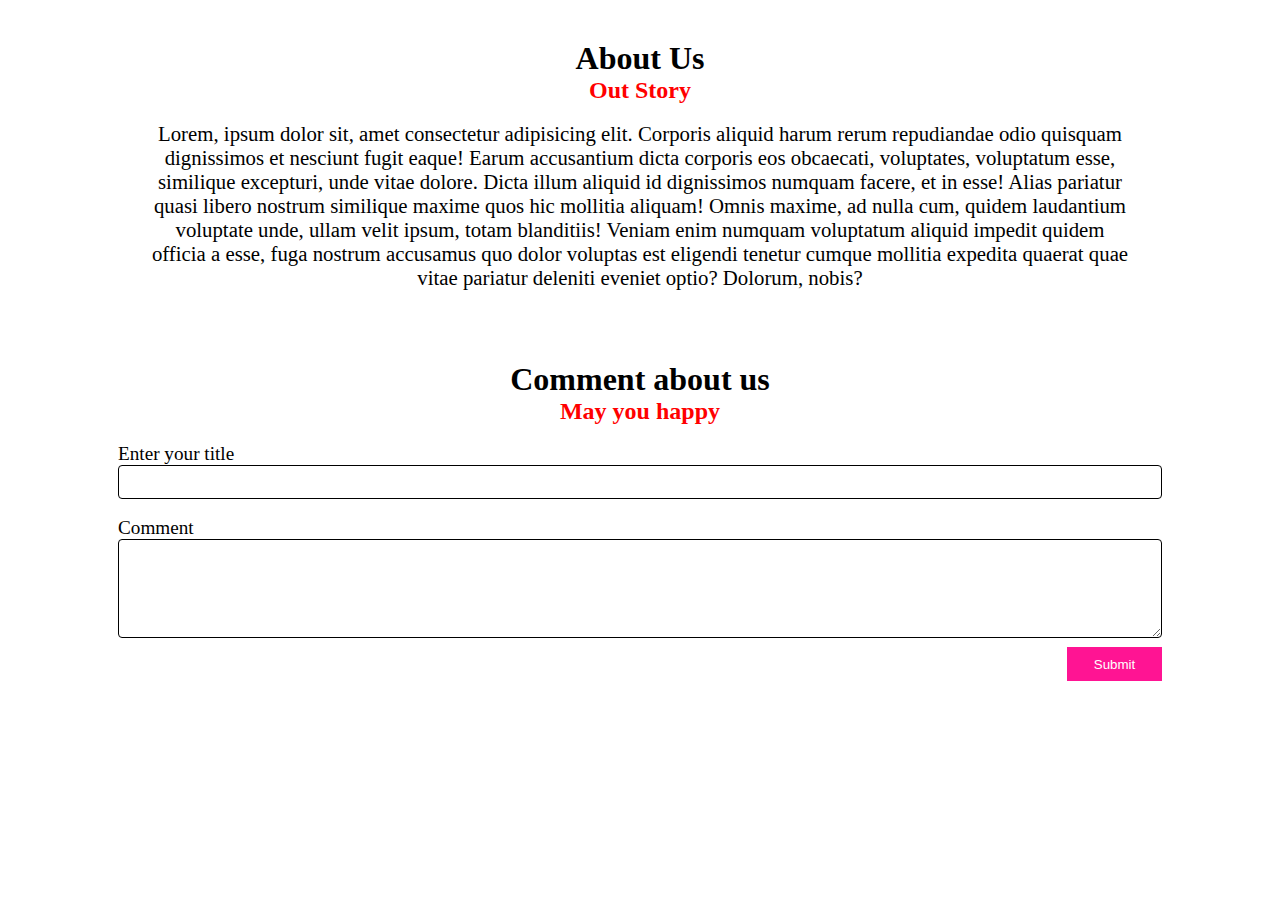
<file: satyam2021abouts.html>
<!DOCTYPE html>
<html lang="en">
<head>
	<meta charset="UTF-8">
	<meta name="viewport" content="width=device-width, initial-scale=1.0">
	<link rel="stylesheet" type="text/css" href="satyam2021abouts.css">
	<link rel="stylesheet" type="favicon" href="favicon.ico">
	<title>Document</title>
</head>
<body>
	<section id="About">
		<form>
			<div id="About1"><a>About Us</a></div>
			<div id="About2"><a>Out Story</a></div>

			<div id="About3"><a>Lorem, ipsum dolor sit, amet consectetur adipisicing elit. Corporis aliquid harum rerum repudiandae odio quisquam dignissimos et nesciunt fugit eaque! Earum accusantium dicta corporis eos obcaecati, voluptates, voluptatum esse, similique excepturi, unde vitae dolore. Dicta illum aliquid id dignissimos numquam facere, et in esse! Alias pariatur quasi libero nostrum similique maxime quos hic mollitia aliquam! Omnis maxime, ad nulla cum, quidem laudantium voluptate unde, ullam velit ipsum, totam blanditiis! Veniam enim numquam voluptatum aliquid impedit quidem officia a esse, fuga nostrum accusamus quo dolor voluptas est eligendi tenetur cumque mollitia expedita quaerat quae vitae pariatur deleniti eveniet optio? Dolorum, nobis?</a></div>
		</form>
	</section>

	<section id="Comment">
		<form>
			<div id="Comment1"><a>Comment about us</a></div>
			<div id="Comment2"><a>May you happy</a></div>
			<label>Enter your title</label>
			<input type="text" name="">
			<label>Comment</label>
			<textarea></textarea>
			<div id="Commentbtn"><button><a href="index.html">Submit</a></button></div>
		</form>
	</section>
</body>
</html>
</file>
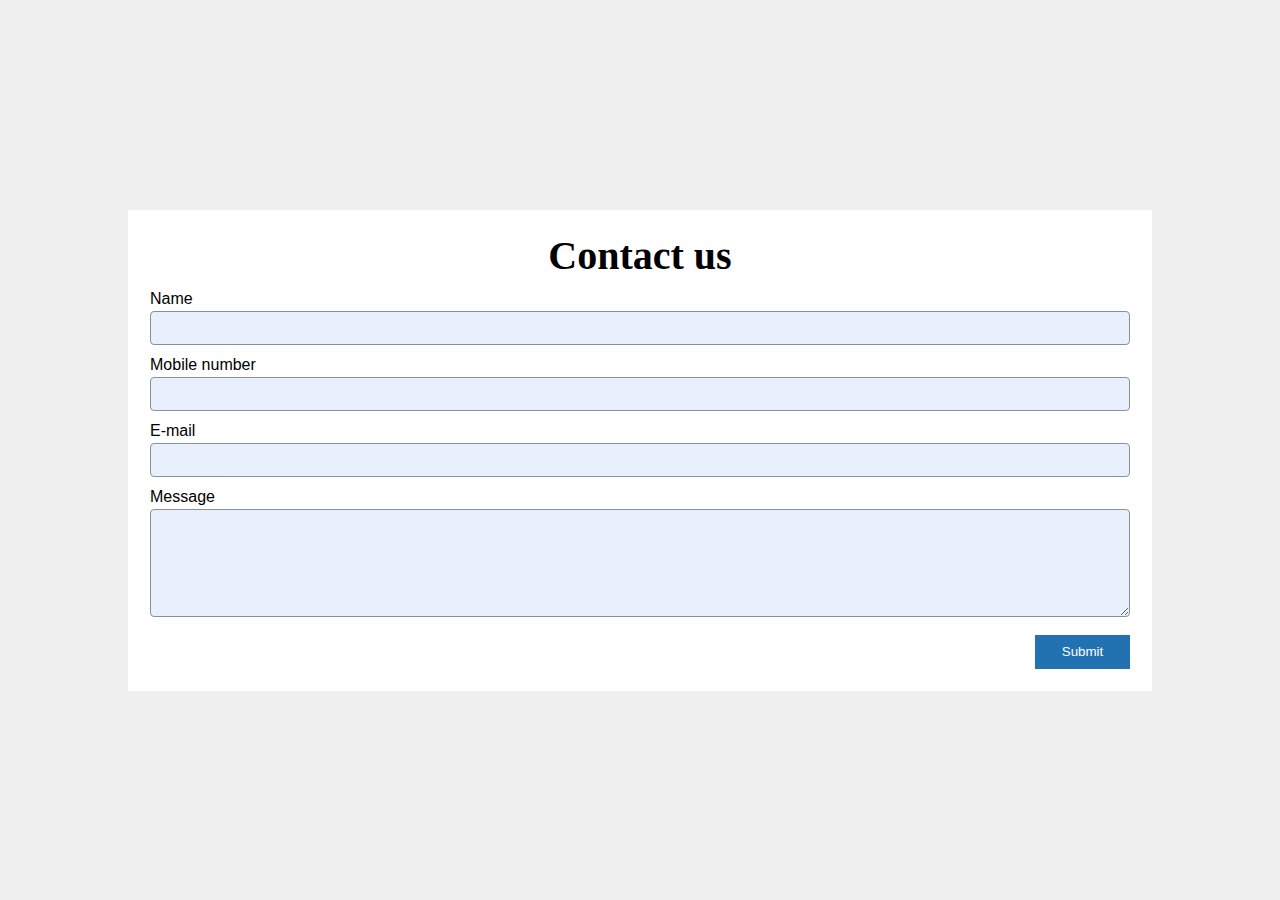
<file: satyam2021projectcontact.html>
<!DOCTYPE html>
<html lang="en">
<head>
	<meta charset="UTF-8">
	<meta name="viewport" content="width=device-width, initial-scale=1.0">
	<link rel="stylesheet" type="text/css" href="satyam2021projectcontact.css">
	<link rel="stylesheet" type="favicon" href="favicon.ico">
	<title>Document</title>
</head>
<body>
	<section id="Contact">
		<form>
			<div class="Contactus"><a>Contact us</a></div>
			<label>Name</label>
			<input type="text">
	
			<label>Mobile number</label>
			<input type="text">
			<label>E-mail</label>
			<input type="text">
			<label>Message</label>
			<textarea></textarea>
			<div class="Contactbutton"><button><a href="index.html">Submit</a></button></div>
		</form>
	</section>
</body>
</html>
</file>
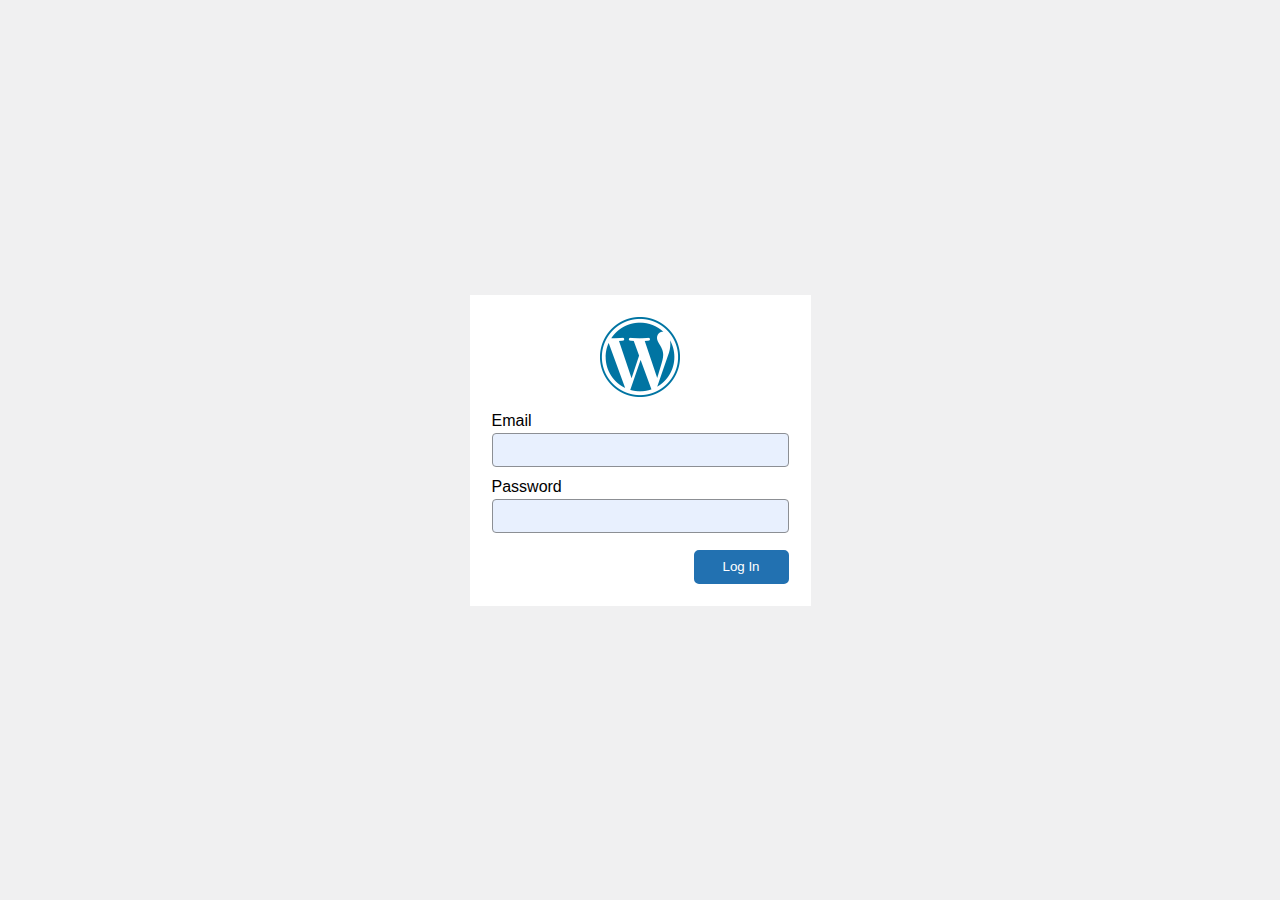
<file: satyam2021projectlogin.html>
<!DOCTYPE html>
<html lang="en">
<head>
	<meta charset="UTF-8">
	<meta name="viewport" content="width=device-width, initial-scale=1.0">
	<title>Signin</title>
	<link rel="stylesheet" type="text/css" href="satyam2021projectlogin.css">
	<link rel="stylesheet" type="favicon" href="favicon.ico">

	<style>
.error_signin_data{

	color: #721c24;
    background-color: #f8d7da;
    border-color: #f5c6cb;
    position: relative;
    padding: .75rem 1.25rem;
    
    border: 1px solid transparent;
    border-radius: .25rem;
    font-family: sans-serif;
    font-weight: 100;
    font-size: 1.2rem;
}

</style>
</head>
<body>




	<section class="signin">
	
		<form action="/signin" method="post">
				<div class="logo">
			<img src="w-logo-blue.png" alt="">
		</div>

			<label for="input_email">Email</label>
			<input type="email" id="input_email" name="email" minlength="10">

			<label for="input_password">Password</label>
			<input type="password" id="input_password" name="password" minlength="10">

				<div style="    display: flex;
    justify-content: flex-end; cursor: pointer;">
					<button type="submit"><a href="index.html">Log In</a></button>
				</div>
		</form>
	</section>

</body>
</html>
</file>
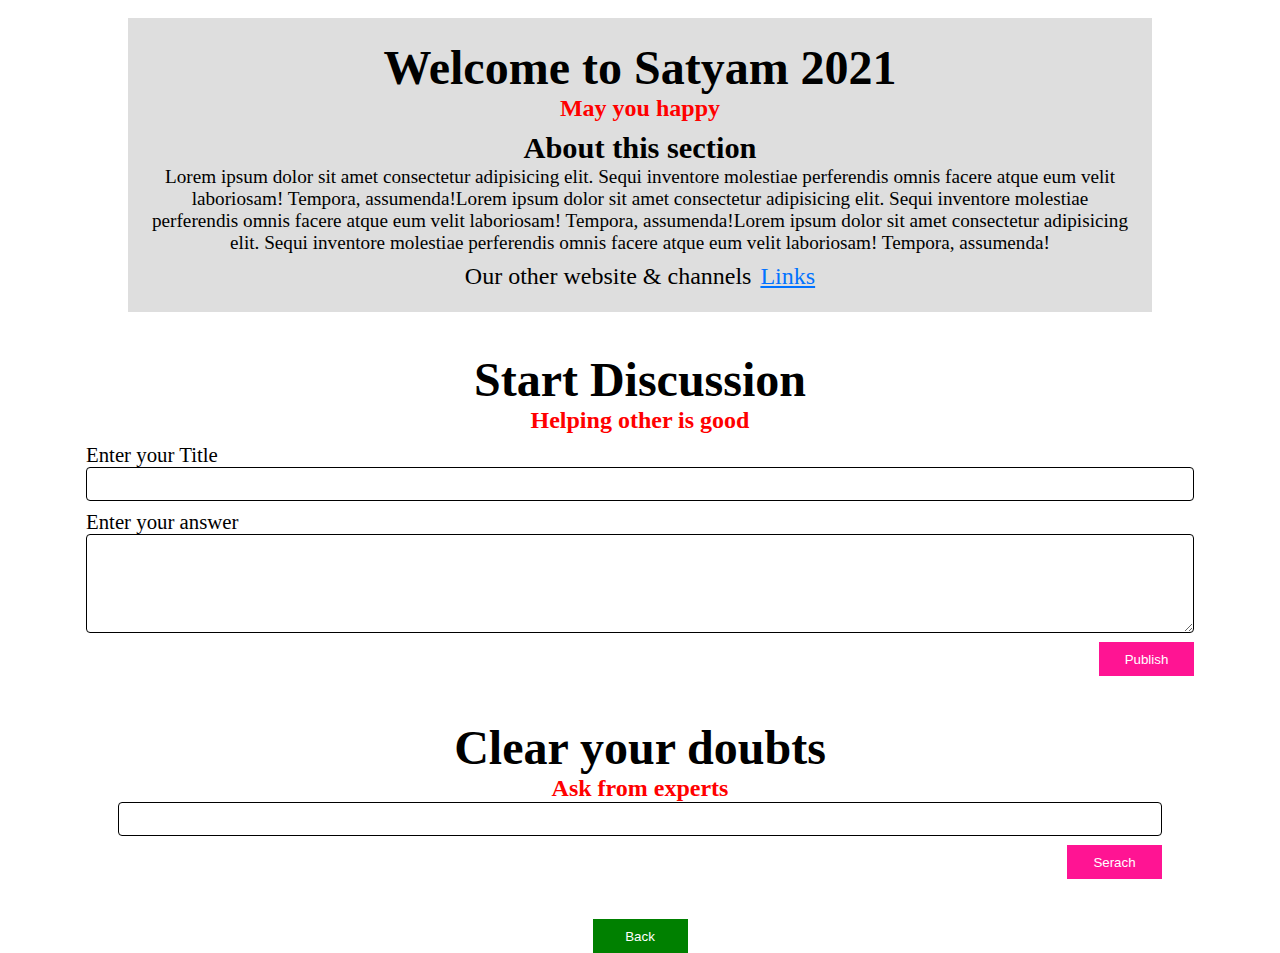
<file: satyam2021projectQuestion.html>
<!DOCTYPE html>
<html lang="en">
<head>
	<meta charset="UTF-8">
	<meta name="viewport" content="width=device-width, initial-scale=1.0">
	<link rel="stylesheet" type="text/css" href="satyam2021projectQuestion.css">
	<link rel="stylesheet" type="favicon" href="favicon.ico">
	<title>Document</title>
</head>
<body>
	<section id="Title">
		<form>
			<div id="Title1"><a>Welcome to Satyam 2021</a></div>
			<div id="Title2"><a>May you happy</a></div>
			<div id="Title3"><a>About this section</a></div>
			<div id="Title4"><a>Lorem ipsum dolor sit amet consectetur adipisicing elit. Sequi inventore molestiae perferendis omnis facere atque eum velit laboriosam! Tempora, assumenda!Lorem ipsum dolor sit amet consectetur adipisicing elit. Sequi inventore molestiae perferendis omnis facere atque eum velit laboriosam! Tempora, assumenda!Lorem ipsum dolor sit amet consectetur adipisicing elit. Sequi inventore molestiae perferendis omnis facere atque eum velit laboriosam! Tempora, assumenda!</a></div>
			<div id="Title5"><a>Our other website & channels<a id="Links" href="">Links</a></a></div>
		</form>
	</section>



	<section id="Discussion">
		<form>
			<div id="Discussion1"><a>Start Discussion</a></div>
			<div id="Discussion2"><a>Helping other is good</a></div>
			<label>Enter your Title</label>
			<input type="text" name="">
			<label>Enter your answer</label>
			<textarea></textarea>
			<div id="Discussionbtn"><button>Publish</button></div>
		</form>
	</section>



	<section id="Doubts">
		<form>
			<div id="Doubts1"><a>Clear your doubts</a></div>
			<div id="Doubts2"><a>Ask from experts</a></div>
			<input type="text" name="">
			<div id="Doubtsbtn"><button>Serach</button></div>
		</form>
	</section>
	
	<div id="Back"><button><a href="index.html">Back</a></button></div>
</body>
</html>
</file>
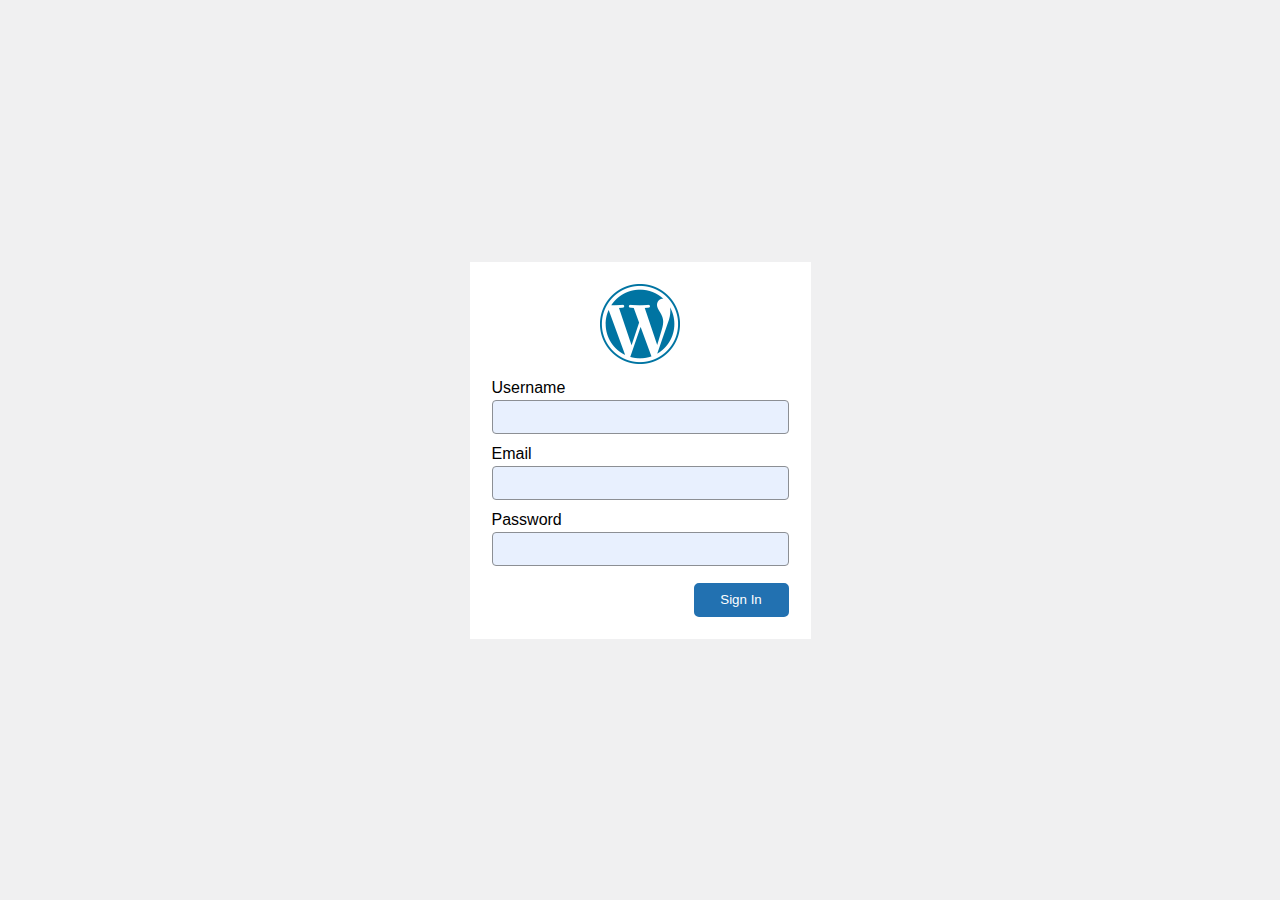
<file: satyam2021projectsign.html>
<!DOCTYPE html>
<html lang="en">
<head>
	<meta charset="UTF-8">
	<meta name="viewport" content="width=device-width, initial-scale=1.0">
	<title>Signin</title>
	<link rel="stylesheet" type="text/css" href="satyam2021projectsign.css">
	<link rel="stylesheet" type="favicon" href="favicon.ico">

	<style>
.error_signin_data{

	color: #721c24;
    background-color: #f8d7da;
    border-color: #f5c6cb;
    position: relative;
    padding: .75rem 1.25rem;
    
    border: 1px solid transparent;
    border-radius: .25rem;
    font-family: sans-serif;
    font-weight: 100;
    font-size: 1.2rem;
}

</style>
</head>
<body>



	<section class="signin">
	
		<form action="/signin" method="post">
				<div class="logo">
			<img src="w-logo-blue.png" alt="">
		</div>

			<label for="input_name">Username</label>
			<input type="text" id="input_name"  name="username" minlength="10">
			
			<label for="input_email">Email</label>
			<input type="email" id="input_email" name="email" minlength="10">

			<label for="input_password">Password</label>
			<input type="password" id="input_password" name="password" minlength="10">

				<div style="    display: flex;
    justify-content: flex-end; cursor: pointer;">
					<button type="submit"><a href="index.html">Sign In</a></button>
				</div>
		</form>
	</section>

</body>
</html>
</file>
<file: satyam2021abouts.css>
*{
	margin: 0px;
	padding: 0px;
	box-sizing: border-box;
}
#About{
    margin-top: 2vh;
    width: 100%;
    display: flex;
    text-align: center;
    justify-content: center;
}
#About form{
    display: flex;
    flex-direction: column;
    width: 80%;
    padding: 22px;
}
#About #About1{
	font-size: 2rem;
    font-weight: 600;
}
#About #About2{
    font-size: 1.5rem;
  	font-weight: 550;
	color: red;
}
#About #About3{
    margin-top: 2vh;
    font-size: 1.3rem;
}



#Comment{
	display: flex;
    justify-content: center;
    margin-top: 3vh;
    width: 100%;
}
#Comment form{
    display: flex;
    flex-direction: column;
    width: 85%;
    padding: 22px;
}
#Comment #Comment1{
    font-size: 2rem;
    font-weight: 600;
    text-align: center;
}
#Comment #Comment2{
	font-size: 1.5rem;
    font-weight: 550;
    color: red;
    text-align: center;
}
#Comment label{
    margin-top: 2vh;
    font-size: 1.2rem;
}
#Comment input{
    height: 34px;
    border: 1px solid;
    border-radius: 4px;
    font-size: 1.3rem;
    padding-left: 1vh;
    padding-right: 1vh;
}
#Comment textarea{
    height: 11vh;
    border: 1px solid;
    border-radius: 4px;
    outline: none;
    font-size: 1.3rem;
    padding-left: 1vh;
    padding-right: 1vh;
}
#Comment #Commentbtn{
    height: 34px;
    display: flex;
    justify-content: flex-end;
    margin-top: 1vh;
}
#Comment #Commentbtn button{
    width: 95px;
    background-color: deeppink;
    border: none;
    outline: none;
    color: white;
    cursor: pointer;
}
#Comment #Commentbtn button a{
    text-decoration: none;
    color: white;
}
</file>
<file: satyam2021projectcontact.css>
*{
    margin: 0px;
    padding: 0px;
    box-sizing: border-box;
}



#Contact{
    display: flex;
    justify-content: center;
    align-items: center;
    background-color: #f0f0f1;
    width: 100%;
    height: 100vh;
}
#Contact form{
    display: flex;
    flex-direction: column;
    width: 80%;
    background-color: white;
    padding: 22px;
}
.Contactus{
    text-align: center;
}
.Contactus a{
    font-size: 2.5rem;
    font-weight: 600;
}
#Contact label{
    font-family: -apple-system,BlinkMacSystemFont,"Segoe UI",Roboto,Oxygen-Sans,Ubuntu,Cantarell,"Helvetica Neue",sans-serif;
    margin-top: 11px;
    margin-bottom: 3px;
}
#Contact input{
    background-color: #e8f0fe;
    border: 1px solid #8c8f94;
    border-radius: 4px;
    height: 34px;
    font-family: sans-serif;
    font-size: 1.2rem;
    outline: none;
}
#Contact input:hover{
    outline: none;
    box-shadow: 0px 0px 5px 0px #2271b1;
}
#Contact textarea{
    height: 12vh;
    font-family: sans-serif;
    font-size: 1.2rem;
    outline: none;
    background-color: #e8f0fe;
    border: 1px solid #8c8f94;
    border-radius: 4px;
}
#Contact textarea:hover{
    outline: none;
    box-shadow: 0px 0px 5px 0px #2271b1;
}
#Contact .Contactbutton{
    display: flex;
    justify-content: flex-end;
    margin-top: 2vh;
}
#Contact .Contactbutton button{
    width: 95px;
    height: 34px;
    border: none;
    background-color: #2271b1;
    color: white; 
    cursor: pointer;
    outline: none;
    border: none;
}
#Contact .Contactbutton button a{
    text-decoration: none;
    color: white;
}
</file>
<file: satyam2021projectlogin.css>
*{
    margin: 0;
    padding: 0;
    box-sizing: border-box;
}



.signin{
    width: 100%;
    margin: auto;
    height: 100vh;
    display: flex;
    justify-content: center;
    align-items: center;
    background-color: #f0f0f1;
}


.logo{
    text-align: center;
}

.logo img{

}

form{
    display: flex;
    flex-direction: column;
    width: 341px;
    margin: auto;
    background-color: white;
    padding: 22px;
}

label{
    font-family: -apple-system,BlinkMacSystemFont,"Segoe UI",Roboto,Oxygen-Sans,Ubuntu,Cantarell,"Helvetica Neue",sans-serif;
    margin-top: 11px;
    margin-bottom: 3px;
}

input{
height: 34px;
    font-family: sans-serifsans-serif;
    font-weight: 500;
    font-size: 1.3rem;
    background-color: #e8f0fe;
    border-radius: 4px;
    border: 1px solid #8c8f94;
    outline: none;
}

input:focus{
    outline: none;
    box-shadow: 0px 0px 5px 0px #2271b1;
}

button{
        width: 95px;
    margin-top: 17px;
    height: 34px;
    color: white;
    border: 2px solid #2271b1;
    background-color: #2271b1;
    border-radius: 5px;
    cursor: pointer;
}
button a{
    text-decoration: none;
    color: white;
}
</file>
<file: satyam2021projectQuestion.css>
*{
    margin: 0px;
    padding: 0px;
    box-sizing: border-box;
}
#Title{
    display: flex;
    justify-content: center;
    text-align: center;
    width: 100%;
    margin-top: 2vh;
}
#Title form{
    background-color: #dedede;
    display: flex;
    flex-direction: column;
    padding: 22px;
    width: 80%;
}
#Title #Title1{
    font-weight: 600;
    font-size: 3rem;
}
#Title #Title2{
    font-size: 1.5rem;
    font-weight: 600;
    color: red;
}
#Title #Title3{
    margin-top: 1vh;
    font-size: 1.9rem;
    font-weight: 550;
}
#Title #Title4{
    font-size: 1.2rem;
}
#Title #Title5{
    margin-top: 1vh;
    font-size: 1.5rem;
}
#Title #Title5 #Links{
    margin-left: 1vh;
    color: #0172ff
}



#Discussion{
    margin-top: 2vh;
    display: flex;
    justify-content: center;
    width: 100%;
}
#Discussion form{
    display: flex;
    flex-direction: column;
    padding: 22px;
    width: 90%;
}
#Discussion #Discussion1{
    font-size: 3rem;
    font-weight: 600;
    text-align: center;
}
#Discussion #Discussion2{
    font-size: 1.5rem;
    font-weight: 600;
    color: red;
    text-align: center;
}
#Discussion label{
font-size: 1.3rem;
margin-top: 1vh;
}
#Discussion input{
    height: 34px;
    border: 1px solid;
    border-radius: 4px;
    font-size: 1.3rem;
    padding-left: 1vh;
    padding-right: 1vh;
    outline: none;
}
#Discussion textarea{
    height: 11vh;
    font-size: 1.3rem;
    border: 1px solid;
    border-radius: 4px;
    outline: none;
    padding-left: 1vh;
    padding-right: 1vh;
}
#Discussion #Discussionbtn{
    height: 34px;
    display: flex;
    justify-content: flex-end;
    margin-top: 1vh;
}
#Discussion #Discussionbtn button{
    width: 95px;
    background-color: deeppink;
    border: none;
    outline: none;
    color: white;
    cursor: pointer;
}



#Doubts{
    display: flex;
    justify-content: center;
    width: 100%;
}
#Doubts form{
    display: flex;
    flex-direction: column;
    padding: 22px;
    width: 85%;
}
#Doubts #Doubts1{
    font-size: 3rem;
    font-weight: 600;
    text-align: center;
}
#Doubts #Doubts2{
    font-size: 1.5rem;
    font-weight: 600;
    color: red;
    text-align: center;
}
#Doubts input{
    height: 34px;
    border: 1px solid;
    border-radius: 4px;
    font-size: 1.3rem;
    padding-left: 1vh;
    padding-right: 1vh;
    outline: none
}
#Doubts #Doubtsbtn{
    height: 34px;
    display: flex;
    justify-content: flex-end;
    margin-top: 1vh;
}
#Doubts #Doubtsbtn button{
    width: 95px;
    background-color: deeppink;
    border: none;
    outline: none;
    color: white; 
    cursor: pointer;
}
#Back{
    display: flex;
    justify-content: center;
    margin-top: 2vh;
    height: 34px;
}
#Back button{
    width: 95px;
    background-color: green;
    border: none;
    outline: none;
    cursor: pointer;
}
#Back button a{
    text-decoration: none;
    color: white;
}
</file>
<file: satyam2021projectsign.css>
*{
    margin: 0;
    padding: 0;
    box-sizing: border-box;
}



.signin{
    width: 100%;
    margin: auto;
    height: 100vh;
    display: flex;
    justify-content: center;
    align-items: center;
    background-color: #f0f0f1;
}


.logo{
    text-align: center;
}

.logo img{

}

form{
    display: flex;
    flex-direction: column;
    width: 341px;
    margin: auto;
    background-color: white;
    padding: 22px;
}

label{
    font-family: -apple-system,BlinkMacSystemFont,"Segoe UI",Roboto,Oxygen-Sans,Ubuntu,Cantarell,"Helvetica Neue",sans-serif;
    margin-top: 11px;
    margin-bottom: 3px;
}

input{
height: 34px;
    font-family: sans-serifsans-serif;
    font-weight: 500;
    font-size: 1.3rem;
    background-color: #e8f0fe;
    border-radius: 4px;
    border: 1px solid #8c8f94;
    outline: none;
}

input:focus{
    outline: none;
    box-shadow: 0px 0px 5px 0px #2271b1;
}

button{
        width: 95px;
    margin-top: 17px;
    height: 34px;
    color: white;
    border: 2px solid #2271b1;
    background-color: #2271b1;
    border-radius: 5px;
    cursor: pointer;
}
button a{
    text-decoration: none;
    color: white;
}
</file>
